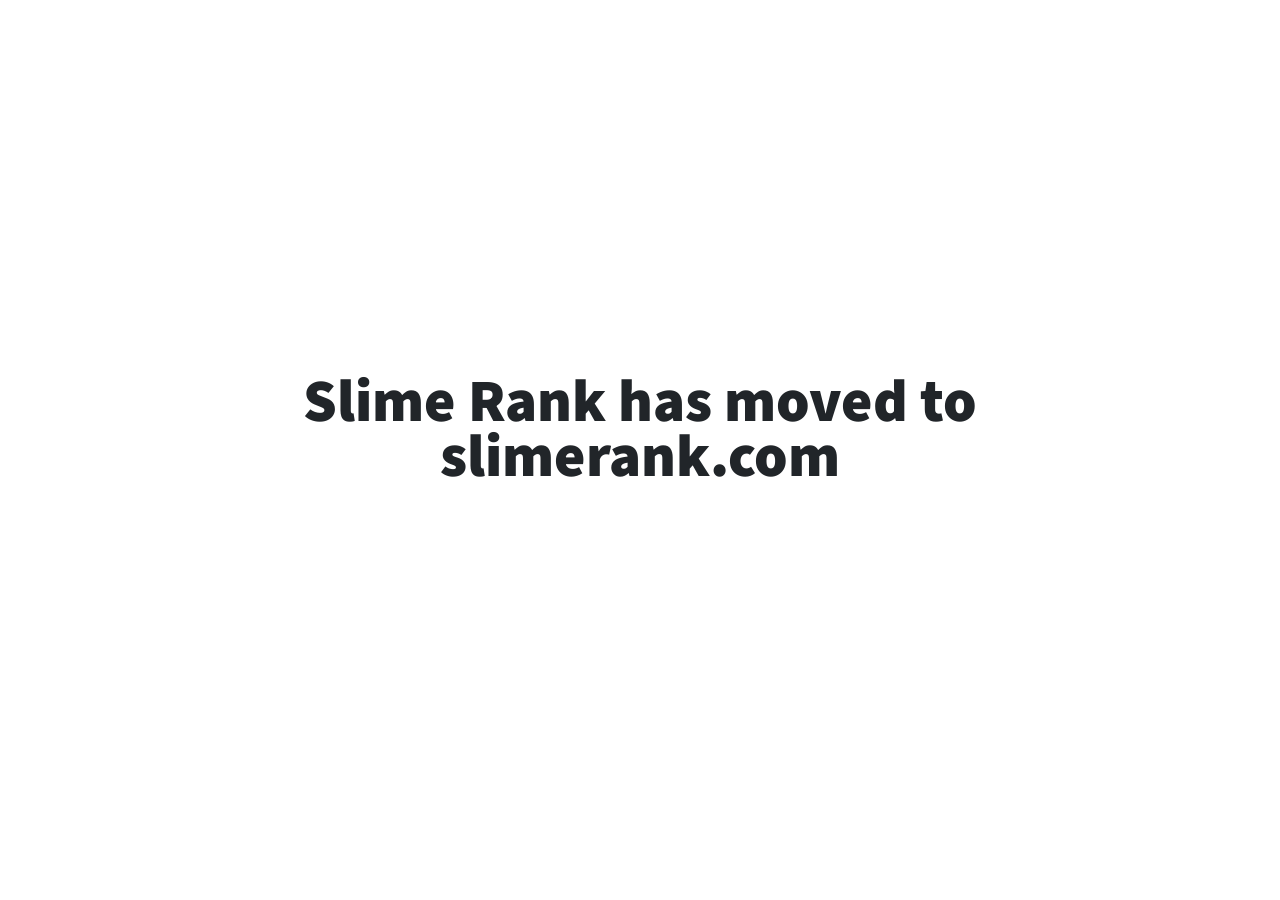
<file: index.html>
<html>
<head>
<meta charset="utf-8">
<link rel="preconnect" href="https://fonts.gstatic.com">
<meta name='viewport' content='width=device-width, initial-scale=1.0, maximum-scale=1.0, user-scalable=0'>
<link href="https://fonts.googleapis.com/css2?family=Source+Sans+Pro:ital,wght@0,200;0,300;0,400;0,600;0,700;0,900;1,200;1,300;1,400;1,600;1,700;1,900&display=swap" rel="stylesheet">
<link href="rank.css" rel="stylesheet" media="all" />
<script src="https://ajax.googleapis.com/ajax/libs/jquery/3.6.0/jquery.min.js"></script>
<title>Slime Rank</title>
<meta name="description" content="All the Slimes, ordered by their rarity rank" />
<meta property="og:title" content="All the Slimes, ordered by their rarity rank" />
<meta property="og:description" content="The ultimate rarity ranking for all the Slimes from the Slimes World collection" />
<meta property="og:image" content="https://jishaievers.com/slime/og.png" />
<meta property="og:url" content="https://jishaievers.com/slime/rank" />
<meta property="og:type" content="website" />
<meta name="twitter:title" content="All the Slimes, ordered by their rarity rank">
<meta name="twitter:card" content="summary_large_image" />
<meta name="twitter:site" content="@jishai" />
<meta name="twitter:description" content="The ultimate rarirty ranking for all the Slimes from the Slimes World collection" />
<meta name="twitter:image" content="https://jishaievers.com/slime/og.png">
<link rel="shortcut icon" href="./favicon.png" />
</head>

<body>

<div class="header">
	<div class="title">Slime Rank has moved to <a href="https://slimerank.com">slimerank.com</a></div>
</div>

</body>
</html>
</file>
<file: rank.css>
html,body {
  font-family: 'Source Sans Pro', sans-serif;
}

body {
  margin: 0;
  padding: 0;
  padding-bottom: 80px;
  box-sizing: border-box;
  display: grid;
  place-items: center;
}

a {
  text-decoration: none;
}


a:link,
a:visited,
a:hover,
a:active {
  text-decoration: none; 
  color: #212529;
}

.hide {
  display: none;
}

.header {
  margin-top: 40px;
  text-align: center;
  width: 60vw;
}

.header .title {
  font-size: 60px;
  font-weight: 900;
  color: #212529;
  line-height: 55px;
}

.header .subtitle {
  font-size: 20px;
  color: #798C9C;
}

.header .subtitle.madeBy {
  font-size: 14px;
  text-transform: uppercase;
  padding: 10px;
}


.slimeContainer {
  display:grid;
  margin-top: 20px;
  grid-template-columns:auto auto auto;
  grid-column-gap:50px;
  grid-row-gap:30px
  }

@media screen and (max-width:2500px){
  .slimeContainer{
    grid-template-columns:auto auto auto;
  }
}

@media screen and (max-width:1400px){
  .slimeContainer{
    grid-template-columns:auto auto;
    grid-row-gap:20px
  }
}

@media screen and (max-width:950px){
  .slimeContainer{
    grid-template-columns:100%;
    grid-row-gap:26px
  }
}

@media screen and (max-width:500px){
  .slimeContainer{
    grid-template-columns:100%;
    grid-row-gap:26px
  }
}

.slimeContainer .item {
  box-shadow: rgb(4 17 29 / 25%) 0px 0px 2px 0px;
  border-radius: 3px;
  width: 400px;
  color: #21374c;
  align-self: center;
  justify-self: center;
}

.slimeContainer .item:hover {
  transform: translateY(-2px);
  box-shadow: rgb(4 17 29 / 25%) 0px 0px 8px 0px;
  transition: all 0.1s ease 0s;
}

.slimeContainer .itemContent {
  display: flex;
}


.slimeContainer .item .itemContent {
    position: relative;
    flex-basis: 200px;
}

.rank {
  position: absolute;
  background: linear-gradient(137.63deg, #7D7D7D 0%, #040404 101.59%);
  color:  white;
  display:  inline-block;
  border-radius: 3px 0 0 3px;
  font-size: 16px;
  font-weight: 900;
  text-align: center;
  position: absolute; 
  padding: 4px 6px;
  top: 0;
  left: 0;
  transform: translateX(-100%)
}

.item[data-rank='1'] .rank {
  font-size: 34px;
  background: linear-gradient(137.63deg, #FFB800 0%, #FF7A00 101.58%, rgba(196, 196, 196, 0) 101.59%);
  color: maroon;
}
.item[data-rank='2'] .rank {
  font-size: 32px;
  background: linear-gradient(137.63deg, #C4C4C4 0%, #616161 101.59%);

}
.item[data-rank='3'] .rank {
  font-size: 30px;
  background: linear-gradient(137.63deg, #FFDEB7 0%, #C99F6E 101.59%);
  color: maroon;
}
.item[data-rank='4'] .rank {
  font-size: 28px;
}
.item[data-rank='5'] .rank {
  font-size: 26px;
}
.item[data-rank='6'] .rank {
  font-size: 24px;
}
.item[data-rank='7'] .rank {
  font-size: 22px;
}
.item[data-rank='8'] .rank {
  font-size: 20px;
}
.item[data-rank='9'] .rank {
  font-size: 18px;
}


.slimeContainer .image img {
  border-radius: 3px 0 0 3px;
  width: 100%;
}

.slimeContainer .wrapperDetails {
    padding: 20px;
    padding-top: 10px;
}

.slimeContainer .name {
  font-size: 18px;
  font-weight: 600;
  padding-bottom: 10px;
}

.slimeContainer .traits {
    font-size: 12px;
    text-transform: uppercase;
}

@media screen and (max-width:500px){
  .slimeContainer .item {
    width: 98%;
    box-shadow: none;
  }
  .slimeContainer .image {
    width: 150px;
  }
  .slimeContainer .rank {
    transform: none;
    border-radius: 3px 0 3px 0;
  }
  .slimeContainer .wrapperDetails {
    padding: 14px;
    padding-top: 0;
  }
}
</file>
